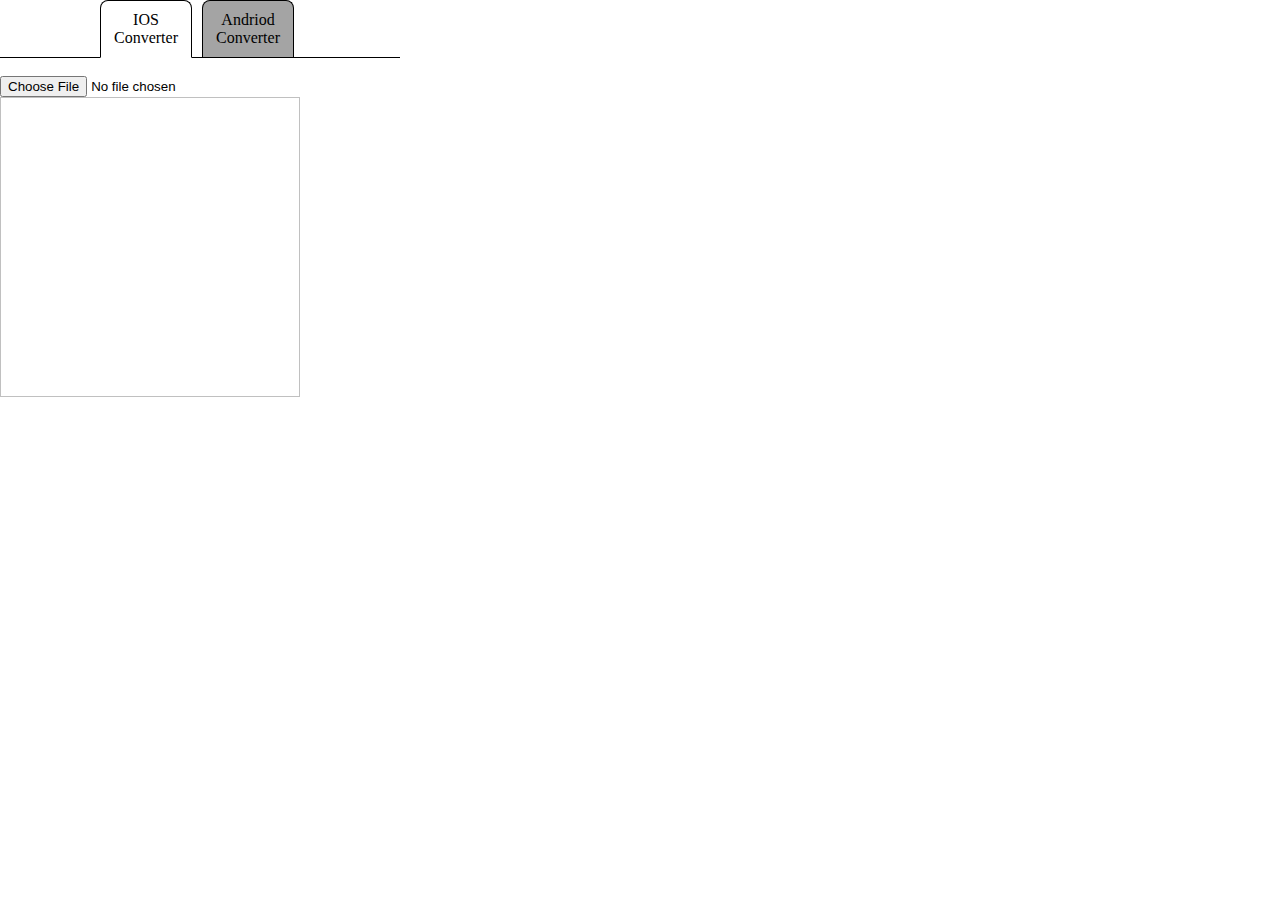
<file: index.html>
<!DOCTYPE HTML>
<html>
<head>
<title>
  Image Resizer
</title>
<link type="text/css" rel="stylesheet" href="./hw3ss.css" /> 
<style>
  #imagePreview{
      height: 300px;
      width: 300px;
      display: block;
  }
   body{
   	margin-left: 0px;
   	margin-right: 0px;
   	margin-top: 0px;
   	margin-bottom: 0px;
  }
</style>
<script src="jquery-1.11.3.js" type="text/javascript"></script>

<script>
	var canvas;
	var ctx;
	// MAX_WIDTH is the width size of the Canvas, or image container, that holds 
	// the image being cropped.
	var MAX_WIDTH = 512; //window.innerWidth;
	// MAX_Height is the height size of the Canvas that holds the image being 
	// cropped.
    var MAX_HEIGHT = 512;
	// img contains the image's width and height of the image that is uploaded
	// by the user.
	var img;
	// w2 holds the image's width after being calculated to verify if the image
	// can fix within the image container.
	var w2;
	// h2 holds the image's height after being calculated to verify if the image
	// can fix within the image container.
	var h2;
	// img_x holds the current location of the crop box on the x axis.
	// Note: img_x and img_y (0,0) is recalculated to be in the middle of the
	// image.
	var img_x;
	// img_y holds the current location of the crop box on the y axis
	var img_y;
	
	// crop_width is the width size of the crop box.
	var crop_width = 72;
	// crop_height is the height size of the crop box.
	var crop_height = 72;

	var crop_x;

	var crop_y;
	var rotate;

	var centerX;
	var centerY;
	function decreaseSize(){
		centerX = img_x + (w2/2);
		centerY = img_y + (h2/2);
		
		var resizer = .9;
		w2 *= resizer;
		h2 *= resizer;
		
		img_x = centerX - (w2/2);
		img_y = centerY - (h2/2);
		
		drawCanvas();
	}
	
	function increaseSize(){
		// find center
		centerX = img_x + (w2/2);
		centerY = img_y + (h2/2);

	    var resizer = 1/.9;
		w2 *= resizer;
		h2 *= resizer;
		
		img_x = centerX - (w2/2);
		img_y = centerY - (h2/2);

		drawCanvas();
	}
	
	function moveLeft(){
	   img_x -= (w2/30);
	   drawCanvas();	
	}
	function moveRight(){
		
		img_x += (w2/30);

		drawCanvas();
		
	}

	function moveUp(){
		img_y -= (h2/30);
		drawCanvas();
	}
	function moveDown(){
		img_y += (h2/30);
		drawCanvas();
		
	}
	function rotate()
	{
		console.log(centerX + "   " + centerY);
		ctx.translate(centerX,centerY);
		ctx.rotate(.2);
		ctx.translate(-centerX,-centerY);
		drawCanvas();

	}
	var sizes = [29,50,57,58,72,100,114,144];
	
	function crop()
	{
		
		var newPicX = ((crop_x-img_x)/w2) * img.width;
		var newPicY = ((crop_y-img_y)/h2) * img.height;
		var newPicWid = crop_width * (img.width/w2);
		var newPicHei = crop_height * (img.height/h2);
		
		canvas.width = newPicWid;

		canvas.height = newPicHei;

		if(newPicY >= 1 && newPicY + newPicHei < img.height)
		{
			if(newPicX >= 1 && newPicX + newPicWid < img.width)
			{
				ctx.drawImage(img, newPicX, newPicY, newPicWid, newPicHei,  0, 0, canvas.width, canvas.height);
			
				var croppedImage = new Image();
				croppedImage.src = canvas.toDataURL();
			
				document.body.innerHTML += "<br />";
			
				for(var i=0; i<sizes.length; i++)
				{
				  newImg(croppedImage, sizes[i]);
				}
			}
			else
			{
				alert("Your cropped Image is outside of the width bountry of your image.");
			}
		}
		else
		{
			alert("Your cropped Image is outside of the height bountry of your image.");
		}
		


		canvas.width = MAX_WIDTH;
		canvas.height = MAX_HEIGHT;
	}
	
	function newImg(c_image, size){
	  canvas.width = size;
	  canvas.height = size;
	  ctx.drawImage(c_image, 0, 0, canvas.width, canvas.height);
	  
	  document.body.innerHTML += "<img id='ios" + size + "' >";
	  
	  var base64 = canvas.toDataURL("image/png");
	  
	  document.getElementById("ios"+size).src = base64;
	  document.getElementById("ios"+size).style.height = size + "px";
	  document.getElementById("ios"+size).style.width = size + "px";
	
	}
	
	function drawCanvas(){
		
		// gradient
		var grd = ctx.createLinearGradient(0,0,  0, MAX_HEIGHT  );
		grd.addColorStop(0, "rgb(100, 100, 100)");
		grd.addColorStop(1, "rgb(25, 29, 36)");
		
		ctx.fillStyle = grd;
		ctx.fillRect(0,0, MAX_WIDTH, MAX_HEIGHT);
		
		
		ctx.globalAlpha = 0.3;
		
		ctx.drawImage(img, img_x, img_y, w2, h2);
		
		ctx.globalAlpha = 1;
		
		// draw box around cropped area
		ctx.strokeRect(crop_x, crop_y, crop_width, crop_height );
		
		// funnest part ever
		// draw the part of the image that is inside the rectangle in side the rectangle
		
						// take distance from corner to edge and scale to image size
						//((w2-crop_x)/2)  * (img.width/w2);
		var imgCroppedX = ((crop_x-img_x)/w2) * img.width;
		var imgCroppedY = ((crop_y-img_y)/h2) * img.height;
		var imgCroppedWid = crop_width * (img.width / w2);
		var imgCroppedHei = crop_height * (img.height / h2);
		
		ctx.drawImage(img , imgCroppedX  ,  imgCroppedY ,  imgCroppedWid , imgCroppedHei , crop_x, crop_y, crop_width, crop_height  );
		
		
		var base64St = canvas.toDataURL("image/png");
        document.getElementById("imagePreview").src = base64St;
        document.getElementById("imagePreview").style.height = MAX_HEIGHT + "px";
        document.getElementById("imagePreview").style.width= MAX_WIDTH + "px";
		
	}
function imageUploaded(osType)
{
	
   var file = $('#uploadImage').get(0);
   if(file.files[0].type.split("/")[0].toLowerCase() != "image"){
        alert("Incorrect file type -- Please ensure you are uploading an image file.");
   }
   if ( file.files && file.files[0] && file.files[0].type.split("/")[0].toLowerCase() === "image") {
        var FR = new FileReader();
        FR.onload = function(e) {
            var data = e.target.result;
            canvas = document.createElement("canvas");
            img = document.createElement("img");
            img.onload= function(){
			
				 var width = img.width;
                 var height = img.height;
                 w2 = width;
                 h2 = height;
				 
				  if (width > height) {
                     if (width > MAX_WIDTH) {
                        h2 = height * MAX_WIDTH / width;
                        w2 = MAX_WIDTH;
                    }
                 } else {
                     if (height > MAX_HEIGHT) {
                        w2 = width * MAX_HEIGHT / height;
                        h2 = MAX_HEIGHT;
                    }
                }
			
				img_x = (MAX_WIDTH-w2)/2;
				img_y = (MAX_HEIGHT-h2)/2;

				centerX = img_x + (w2/2);
				centerY = img_y + (h2/2);
				

				crop_x  =(MAX_WIDTH-crop_width)/2;
				crop_y  =(MAX_HEIGHT-crop_height)/2;
				 
				 canvas.width = MAX_WIDTH;
                 canvas.height = MAX_HEIGHT;
				 ctx = canvas.getContext("2d");
				 

				document.body.innerHTML += "<button onclick='decreaseSize()'>decrease size</button>"
				 + "<button onclick='increaseSize()'>increase size</button>"
				 + "<button onclick='crop()'>crop</button>"
				 + "<button onclick='moveLeft()'>move left</button>"
				 + "<button onclick='moveRight()'>move right</button>"
				 + "<button onclick='moveUp()'>move up</button>"
				 + "<button onclick='moveDown()'>move down</button>"
				 + "<button onclick='rotate()'>rotate image</button>"
				 + "<br />Use arrow keys to move image"
				 + "<p id=w2></p>"
				 + "<p id=h2></p>";
				
				
				drawCanvas();
				 
				 
              /*  ctx.drawImage(img, 0, 0, w2, h2);
                var base64St = canvas.toDataURL("image/png");
                document.getElementById("imagePreview").src = base64St;
                document.getElementById("imagePreview").style.height = MAX_HEIGHT + "px";
                document.getElementById("imagePreview").style.width= MAX_WIDTH + "px";*/
            }
            img.src = data;
        };  
        FR.readAsDataURL( file.files[0] );
   }
}
document.onkeydown = checkKey;
function checkKey(e){
	e = e || window.event;
	
	if(e.which == '38'){ // 38 is the keycode for the up arrow
		  moveUp();
	}
	else if(e.which == '40'){ //down arrow
		moveDown();
	}
	else if(e.which == '37') { //left arrow
		moveLeft();
	}
	else if(e.which == '39'){// right arrow
		moveRight();
	}
}
var clicking = false;
$(document).mousedown(function(){
	var x = event.x + $(window).scrollLeft();
	var y = event.y + $(window).scrollTop();
	
	var imP = document.getElementById("imagePreview");
	
	x -= imP.offsetLeft;
	y -= imP.offsetTop;
	
	if(x > 0 && x < imP.width && y > 0 && y < imP.height){
		clicking = true;	
	}
	
});
$(document).mouseup(function(){
	clicking = false;
});
$(document).mousemove(function(){
	if(clicking == false){ return; }
	
	var x = event.x + $(window).scrollLeft();
	var y = event.y + $(window).scrollTop();
	
	var imP = document.getElementById("imagePreview");
	
	x -= imP.offsetLeft;
	y -= imP.offsetTop;
	
	resizeImage(x, y);
	
});
function resizeImage( x, y){
	 var centerX = img_x + (w2 /2);
	 var centerY = img_y + (h2/2);
	 
	 var distX = Math.abs((centerX - x) * (h2/w2));
	 //console.log(distX);

	 if(x < centerX){ img_x = x; }
	 else{ img_x = centerX - distX; }
	  w2 = distX * 2;

	  
	 var distY = Math.abs((centerY - y) * (w2/h2));
	 if(y < centerY){ img_y = y; }
	 else{ img_y = centerY - distY; }
	  h2 = distY * 2;

	  drawCanvas();


}
</script>

</head>

<body>
 	<div id="navBar">
  		<div id="container">
	    	<ul>
	      		<li><a href="./#" id="currnetLink">IOS Converter</a></li>
	      		<li><a href="./hw4a.html">Andriod Converter</a></li>
	    	</ul>
  		</div>
 	</div>
  <br>
  <input type="file" name="uploadImage" id="uploadImage" onChange="imageUploaded()">
  <img draggable="false" id="imagePreview">
</body>


</html>
</file>
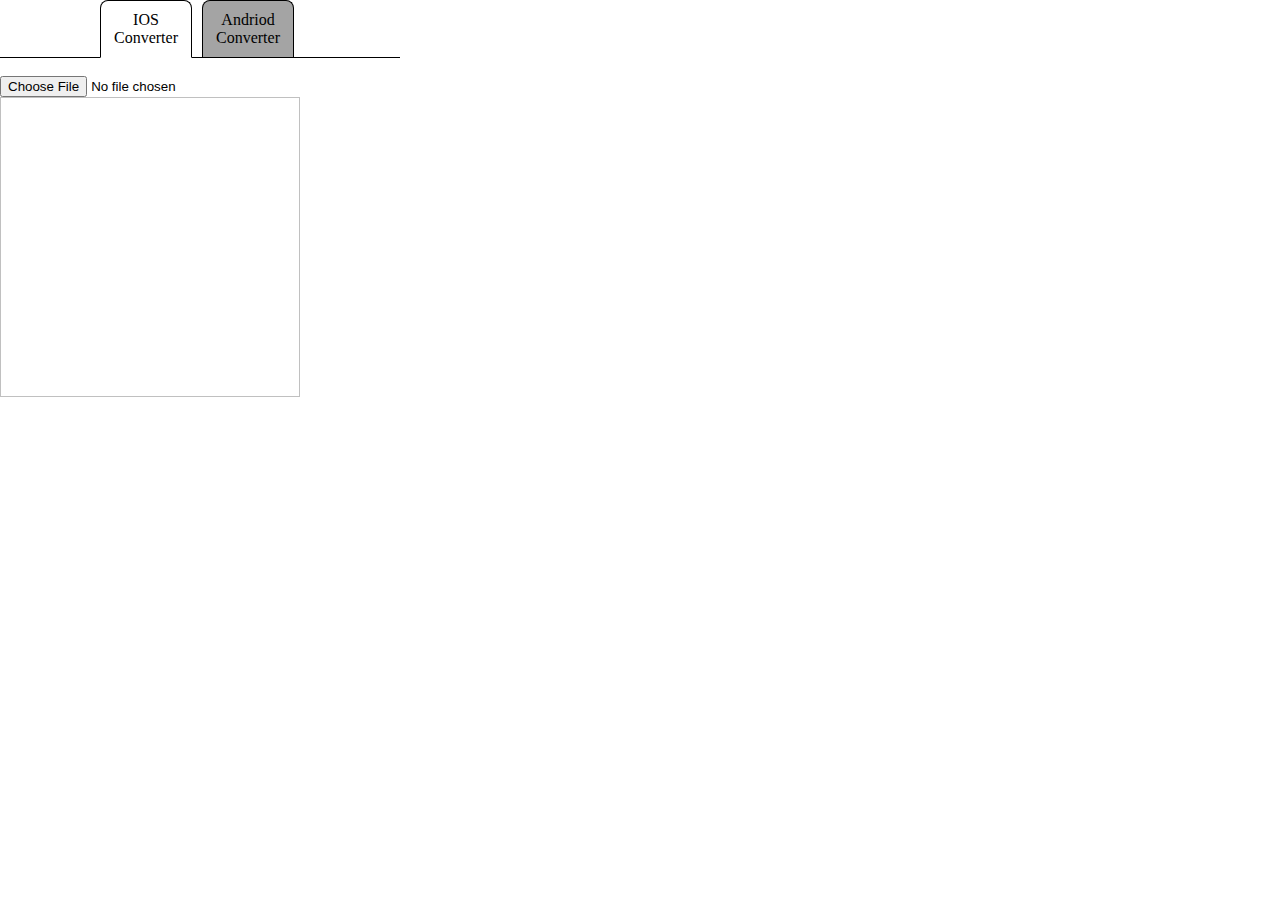
<file: hw4a.html>
<!DOCTYPE HTML>
<html>
<head>
<title>
  Image Resizer
</title>
<link type="text/css" rel="stylesheet" href="./hw3ss.css" /> 
<style>
  #imagePreview{
      height: 300px;
      width: 300px;
      display: block;
  }
   body{
   	margin-left: 0px;
   	margin-right: 0px;
   	margin-top: 0px;
   	margin-bottom: 0px;
  }
</style>
<script src="jquery-1.11.3.js" type="text/javascript"></script>

<script>
	var canvas;
	var ctx;
	// MAX_WIDTH is the width size of the Canvas, or image container, that holds 
	// the image being cropped.
	var MAX_WIDTH = 512; //window.innerWidth;
	// MAX_Height is the height size of the Canvas that holds the image being 
	// cropped.
    var MAX_HEIGHT = 512;
	// img contains the image's width and height of the image that is uploaded
	// by the user.
	var img;
	// w2 holds the image's width after being calculated to verify if the image
	// can fix within the image container.
	var w2;
	// h2 holds the image's height after being calculated to verify if the image
	// can fix within the image container.
	var h2;
	// img_x holds the current location of the crop box on the x axis.
	// Note: img_x and img_y (0,0) is recalculated to be in the middle of the
	// image.
	var img_x;
	// img_y holds the current location of the crop box on the y axis
	var img_y;
	
	// crop_width is the width size of the crop box.
	var crop_width = 72;
	// crop_height is the height size of the crop box.
	var crop_height = 72;

	var crop_x;

	var crop_y;
	var rotate;
	
	function decreaseSize(){
		var centerX = img_x + (w2/2);
		var centerY = img_y + (h2/2);
		
		var resizer = .9;
		w2 *= resizer;
		h2 *= resizer;
		
		img_x = centerX - (w2/2);
		img_y = centerY - (h2/2);
		
		drawCanvas();
	}
	
	function increaseSize(){
		// find center
		var centerX = img_x + (w2/2);
		var centerY = img_y + (h2/2);

	    var resizer = 1/.9;
		w2 *= resizer;
		h2 *= resizer;
		
		img_x = centerX - (w2/2);
		img_y = centerY - (h2/2);

		drawCanvas();
	}
	
	function moveLeft(){
	   img_x -= (w2/30);
	   drawCanvas();	
	}
	function moveRight(){
		
		img_x += (w2/30);

		drawCanvas();
		
	}
	function test(){
		//((crop_x-img_x)/w2) * img.width)
	  document.getElementById("w2").innerHTML =  ((crop_y - img_y)/h2 * img.height);
	  //document.getElementById("h2").innerHTML =  ;
	}
	function moveUp(){
		img_y -= (h2/30);
		drawCanvas();
	}
	function moveDown(){
		img_y += (h2/30);
		drawCanvas();
		
	}
	function rotate()
	{
		ctx.rotate(.2);
		drawCanvas();
	}
	var sizes = [48,96,144,192,512];
	
	function crop()
	{
		
		var newPicX = ((crop_x-img_x)/w2) * img.width;
		var newPicY = ((crop_y-img_y)/h2) * img.height;
		var newPicWid = crop_width * (img.width/w2);
		var newPicHei = crop_height * (img.height/h2);
		
		canvas.width = newPicWid;

		canvas.height = newPicHei;

		if(newPicY >= 1 && newPicY + newPicHei < img.height)
		{
			if(newPicX >= 1 && newPicX + newPicWid < img.width)
			{
				ctx.drawImage(img, newPicX, newPicY, newPicWid, newPicHei,  0, 0, canvas.width, canvas.height);
			
				var croppedImage = new Image();
				croppedImage.src = canvas.toDataURL();
			
				document.body.innerHTML += "<br />";
			
				for(var i=0; i<sizes.length; i++)
				{
				  newImg(croppedImage, sizes[i]);
				}
			}
			else
			{
				alert("Your cropped Image is outside of the width bountry of your image.");
			}
		}
		else
		{
			alert("Your cropped Image is outside of the height bountry of your image.");
		}
		


		canvas.width = MAX_WIDTH;
		canvas.height = MAX_HEIGHT;
	}
	
	function newImg(c_image, size){
	  canvas.width = size;
	  canvas.height = size;
	  ctx.drawImage(c_image, 0, 0, canvas.width, canvas.height);
	  
	  document.body.innerHTML += "<img id='and" + size + "' >";
	  
	  var base64 = canvas.toDataURL("image/png");
	  
	  document.getElementById("and"+size).src = base64;
	  document.getElementById("and"+size).style.height = size + "px";
	  document.getElementById("and"+size).style.width = size + "px";
	
	}
	
	function drawCanvas(){
		
		// gradient
		var grd = ctx.createLinearGradient(0,0,  0, MAX_HEIGHT  );
		grd.addColorStop(0, "rgb(100, 100, 100)");
		grd.addColorStop(1, "rgb(25, 29, 36)");
		
		ctx.fillStyle = grd;
		ctx.fillRect(0,0, MAX_WIDTH, MAX_HEIGHT);
		
		
		ctx.globalAlpha = 0.3;
		
		ctx.drawImage(img, img_x, img_y, w2, h2);
		
		ctx.globalAlpha = 1;
		
		// draw box around cropped area
		ctx.strokeRect(crop_x, crop_y, crop_width, crop_height );
		
		// funnest part ever
		// draw the part of the image that is inside the rectangle in side the rectangle
		
						// take distance from corner to edge and scale to image size
						//((w2-crop_x)/2)  * (img.width/w2);
		var imgCroppedX = ((crop_x-img_x)/w2) * img.width;
		var imgCroppedY = ((crop_y-img_y)/h2) * img.height;
		var imgCroppedWid = crop_width * (img.width / w2);
		var imgCroppedHei = crop_height * (img.height / h2);
		
		ctx.drawImage(img , imgCroppedX  ,  imgCroppedY ,  imgCroppedWid , imgCroppedHei , crop_x, crop_y, crop_width, crop_height  );
		
		
		var base64St = canvas.toDataURL("image/png");
        document.getElementById("imagePreview").src = base64St;
        document.getElementById("imagePreview").style.height = MAX_HEIGHT + "px";
        document.getElementById("imagePreview").style.width= MAX_WIDTH + "px";
		
	}
function imageUploaded(osType)
{
	
   var file = $('#uploadImage').get(0);
   if(file.files[0].type.split("/")[0].toLowerCase() != "image"){
        alert("Incorrect file type -- Please ensure you are uploading an image file.");
   }
   if ( file.files && file.files[0] && file.files[0].type.split("/")[0].toLowerCase() === "image") {
        var FR = new FileReader();
        FR.onload = function(e) {
            var data = e.target.result;
            canvas = document.createElement("canvas");
            img = document.createElement("img");
            img.onload= function(){
			
				 var width = img.width;
                 var height = img.height;
                 w2 = width;
                 h2 = height;
				 
				  if (width > height) {
                     if (width > MAX_WIDTH) {
                        h2 = height * MAX_WIDTH / width;
                        w2 = MAX_WIDTH;
                    }
                 } else {
                     if (height > MAX_HEIGHT) {
                        w2 = width * MAX_HEIGHT / height;
                        h2 = MAX_HEIGHT;
                    }
                }
			
				img_x = (MAX_WIDTH-w2)/2;
				img_y = (MAX_HEIGHT-h2)/2;
				

				crop_x  =(MAX_WIDTH-crop_width)/2;
				crop_y  =(MAX_HEIGHT-crop_height)/2;
				 
				 canvas.width = MAX_WIDTH;
                 canvas.height = MAX_HEIGHT;
				 ctx = canvas.getContext("2d");
				 

				document.body.innerHTML += "<button onclick='decreaseSize()'>decrease size</button>"
				 + "<button onclick='increaseSize()'>increase size</button>"
				 + "<button onclick='crop()'>crop</button>"
				 + "<button onclick='moveLeft()'>move left</button>"
				 + "<button onclick='moveRight()'>move right</button>"
				 + "<button onclick='moveUp()'>move up</button>"
				 + "<button onclick='moveDown()'>move down</button>"
				 + "<button onclick='rotate()'>rotate image</button>"
				 + "<br />Use arrow keys to move image"
				 + "<p id=w2></p>"
				 + "<p id=h2></p>";
				
				
				drawCanvas();
				 
				 
              /*  ctx.drawImage(img, 0, 0, w2, h2);
                var base64St = canvas.toDataURL("image/png");
                document.getElementById("imagePreview").src = base64St;
                document.getElementById("imagePreview").style.height = MAX_HEIGHT + "px";
                document.getElementById("imagePreview").style.width= MAX_WIDTH + "px";*/
            }
            img.src = data;
        };  
        FR.readAsDataURL( file.files[0] );
   }
}
document.onkeydown = checkKey;
function checkKey(e){
	e = e || window.event;
	
	if(e.which == '38'){ // 38 is the keycode for the up arrow
		  moveUp();
	}
	else if(e.which == '40'){ //down arrow
		moveDown();
	}
	else if(e.which == '37') { //left arrow
		moveLeft();
	}
	else if(e.which == '39'){// right arrow
		moveRight();
	}
}
var clicking = false;
$(document).mousedown(function(){
	var x = event.x + $(window).scrollLeft();
	var y = event.y + $(window).scrollTop();
	
	var imP = document.getElementById("imagePreview");
	
	x -= imP.offsetLeft;
	y -= imP.offsetTop;
	
	if(x > 0 && x < imP.width && y > 0 && y < imP.height){
		clicking = true;	
	}
	
});
$(document).mouseup(function(){
	clicking = false;
});
$(document).mousemove(function(){
	if(clicking == false){ return; }
	
	var x = event.x + $(window).scrollLeft();
	var y = event.y + $(window).scrollTop();
	
	var imP = document.getElementById("imagePreview");
	
	x -= imP.offsetLeft;
	y -= imP.offsetTop;
	
	resizeImage(x, y);
	
});
function resizeImage( x, y){
	 var centerX = img_x + (w2 /2);
	 var centerY = img_y + (h2/2);
	 
	 var distX = Math.abs((centerX - x) * (h2/w2));
	 //console.log(distX);

	 if(x < centerX){ img_x = x; }
	 else{ img_x = centerX - distX; }
	  w2 = distX * 2;

	  
	 var distY = Math.abs((centerY - y) * (w2/h2));
	 if(y < centerY){ img_y = y; }
	 else{ img_y = centerY - distY; }
	  h2 = distY * 2;

	  drawCanvas();


}
</script>

</head>

<body>
 	<div id="navBar">
  		<div id="container">
	    	<ul>
	      		<li><a href="./index.html" id="currnetLink"> IOS Converter</a></li>
	      		<li><a href="./hw4a.html">Andriod Converter</a></li>
	    	</ul>
  		</div>
 	</div>
  <br>
  <input type="file" name="uploadImage" id="uploadImage" onChange="imageUploaded()">
  <img draggable="false" id="imagePreview">
</body>


</html>
</file>
<file: hw3ss.css>
#imagePreview {
    height: 300px;
    width: 300px;
    display: block;
}

#navBar {
	width: 360px;
}

#navBar #container {
	height: 57px;
	border-bottom: 1px solid #000;
	width: 300px;
	padding-left: 100px;
}

#navBar #container ul {
	list-style: none;
	margin: 0;
	padding:0;
}

#navBar #container ul li a {
	text-decoration: none;
	float: left;
	margin-right: 10px;
	color: #000;
	border:  1px solid #000;
	border-bottom: none;
	padding: 10px;
	width: 70px;
	text-align: center;
	display: block;
	background:#A4A4A4;
	border-top-left-radius: 8px;
	border-top-right-radius: 8px;
}

#navBar	#container ul li a:hover {
	background: #2F74BB;
	color:#000;
	text-shadow:1px 1px 1px ;	
}

#container ul li a#currnetLink {
	background: #fff;
	color: #000;
	border-bottom: 1px solid #fff;
}

#container ul li a#currnetLink:hover {
	background:#fff;
	color: #69f;
	text-shadow: 1px 1px 1px #000;
}
</file>
